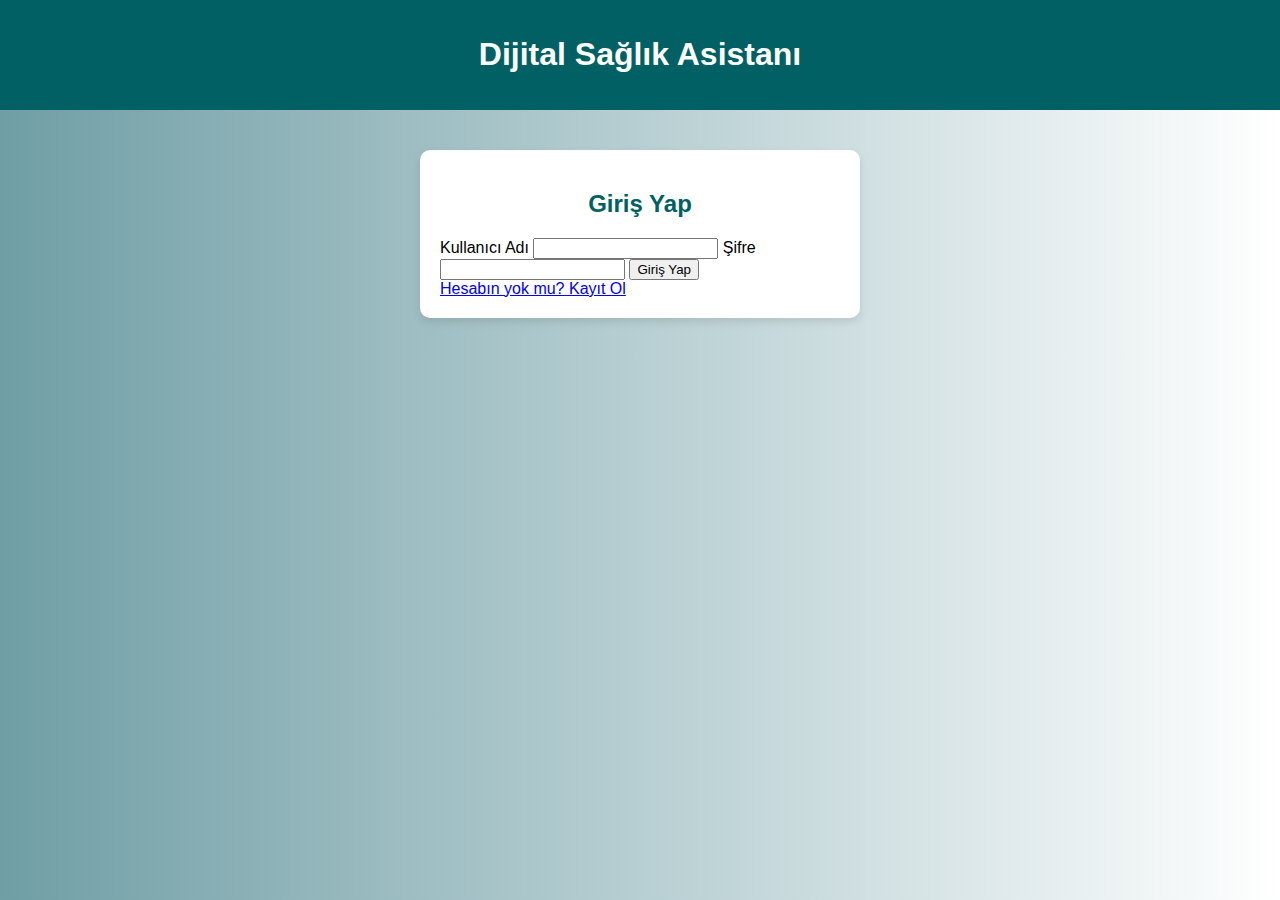
<file: templates/login.html>
<!DOCTYPE html>
<html lang="tr">
<head>
  <meta charset="UTF-8">
  <title>Giriş Yap - Dijital Sağlık Asistanı</title>
  <style>
    body {
      font-family: Arial, sans-serif;
      background: linear-gradient(to right, #6f9ea5, #ffffff);
      margin: 0;
      padding: 0;
    }
    header {
      background: #006064;
      color: white;
      padding: 15px;
      text-align: center;
    }
    .container {
      max-width: 400px;
      margin: 40px auto;
      background: #fff;
      padding: 20px;
      border-radius: 10px;
      box-shadow: 0 4px 8px rgba(0,0,0,0.1);
    }
    h2 { text-align: center; color:  #006064;
    label { display: block; margin-top: 10px; font-weight: bold; }
    input {
      width: 100%;
      padding: 8px;
      margin-top: 5px;
      border-radius: 5px;
      border: 1px solid  #ccc;
    }
    button {
      margin-top: 20px;
      width: 100%;
      padding: 10px;
      background:  #006064;
      color: white;
      border: none;
      border-radius: 5px;
      font-size: 16px;
      cursor: pointer;
    }
    button:hover { background:  #006064;; }
    a { display: block; text-align: center; margin-top: 15px; color: #1565c0; text-decoration: none; }
    a:hover { text-decoration: underline; }
  </style>
</head>
<body>
  <header>
    <h1>Dijital Sağlık Asistanı</h1>
  </header>

  <div class="container">
    <h2>Giriş Yap</h2>
    <form method="POST">
      <label>Kullanıcı Adı</label>
      <input type="text" name="name" required>

      <label>Şifre</label>
      <input type="password" name="password" required>

      <button type="submit">Giriş Yap</button>
    </form>
    <a href="{{ url_for('register') }}">Hesabın yok mu? Kayıt Ol</a>
  </div>
</body>
</html>
</file>
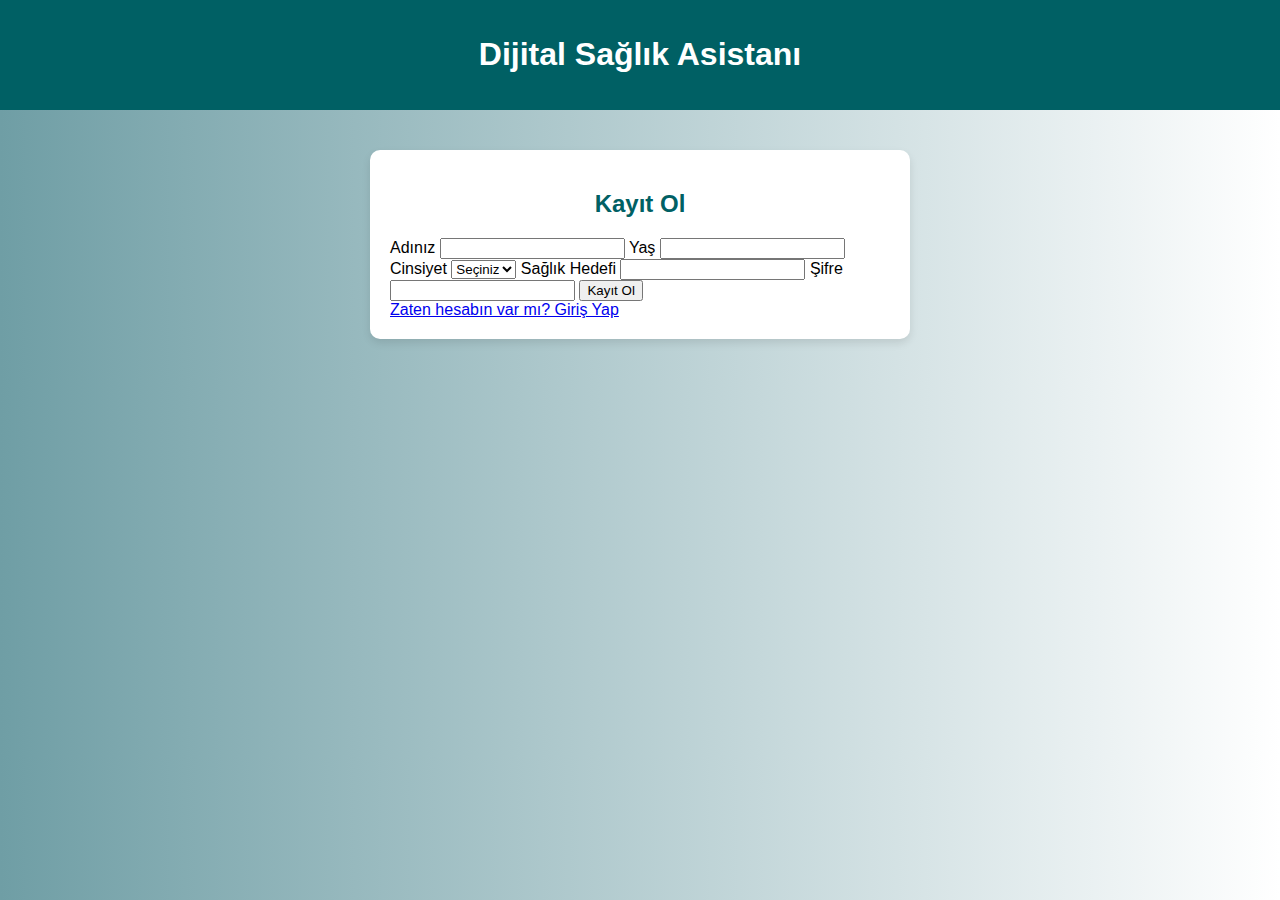
<file: templates/register.html>
<!DOCTYPE html>
<html lang="tr">
<head>
  <meta charset="UTF-8">
  <title>Kayıt Ol - Dijital Sağlık Asistanı</title>
  <style>
    body {
      font-family: Arial, sans-serif;
      background: linear-gradient(to right, #6f9ea5, #ffffff);
      margin: 0;
      padding: 0;
    }
    header {
      background:  #006064;
      color: white;
      padding: 15px;
      text-align: center;
    }
    .container {
      max-width: 500px;
      margin: 40px auto;
      background: #fff;
      padding: 20px;
      border-radius: 10px;
      box-shadow: 0 4px 8px rgba(0,0,0,0.1);
    }
    h2 { text-align: center; color: #006064;
    label { display: block; margin-top: 10px; font-weight: bold; }
    input, select {
      width: 100%;
      padding: 8px;
      margin-top: 5px;
      border-radius: 5px;
      border: 1px solid #ccc;
    }
    button {
      margin-top: 20px;
      width: 100%;
      padding: 10px;
      background: #ad1457;
      color: white;
      border: none;
      border-radius: 5px;
      font-size: 16px;
      cursor: pointer;
    }
    button:hover { background: #880e4f; }
    a { display: block; text-align: center; margin-top: 15px; color: #ad1457; text-decoration: none; }
    a:hover { text-decoration: underline; }
  </style>
</head>
<body>
  <header>
    <h1>Dijital Sağlık Asistanı</h1>
  </header>

  <div class="container">
    <h2>Kayıt Ol</h2>
    <form method="POST">
      <label>Adınız</label>
      <input type="text" name="name" required>

      <label>Yaş</label>
      <input type="number" name="age">

      <label>Cinsiyet</label>
      <select name="gender">
        <option value="">Seçiniz</option>
        <option value="Kadın">Kadın</option>
        <option value="Erkek">Erkek</option>
      </select>

      <label>Sağlık Hedefi</label>
      <input type="text" name="health_goal">

      <label>Şifre</label>
      <input type="password" name="password" required>

      <button type="submit">Kayıt Ol</button>
    </form>
    <a href="{{ url_for('login') }}">Zaten hesabın var mı? Giriş Yap</a>
  </div>
</body>
</html>
</file>
